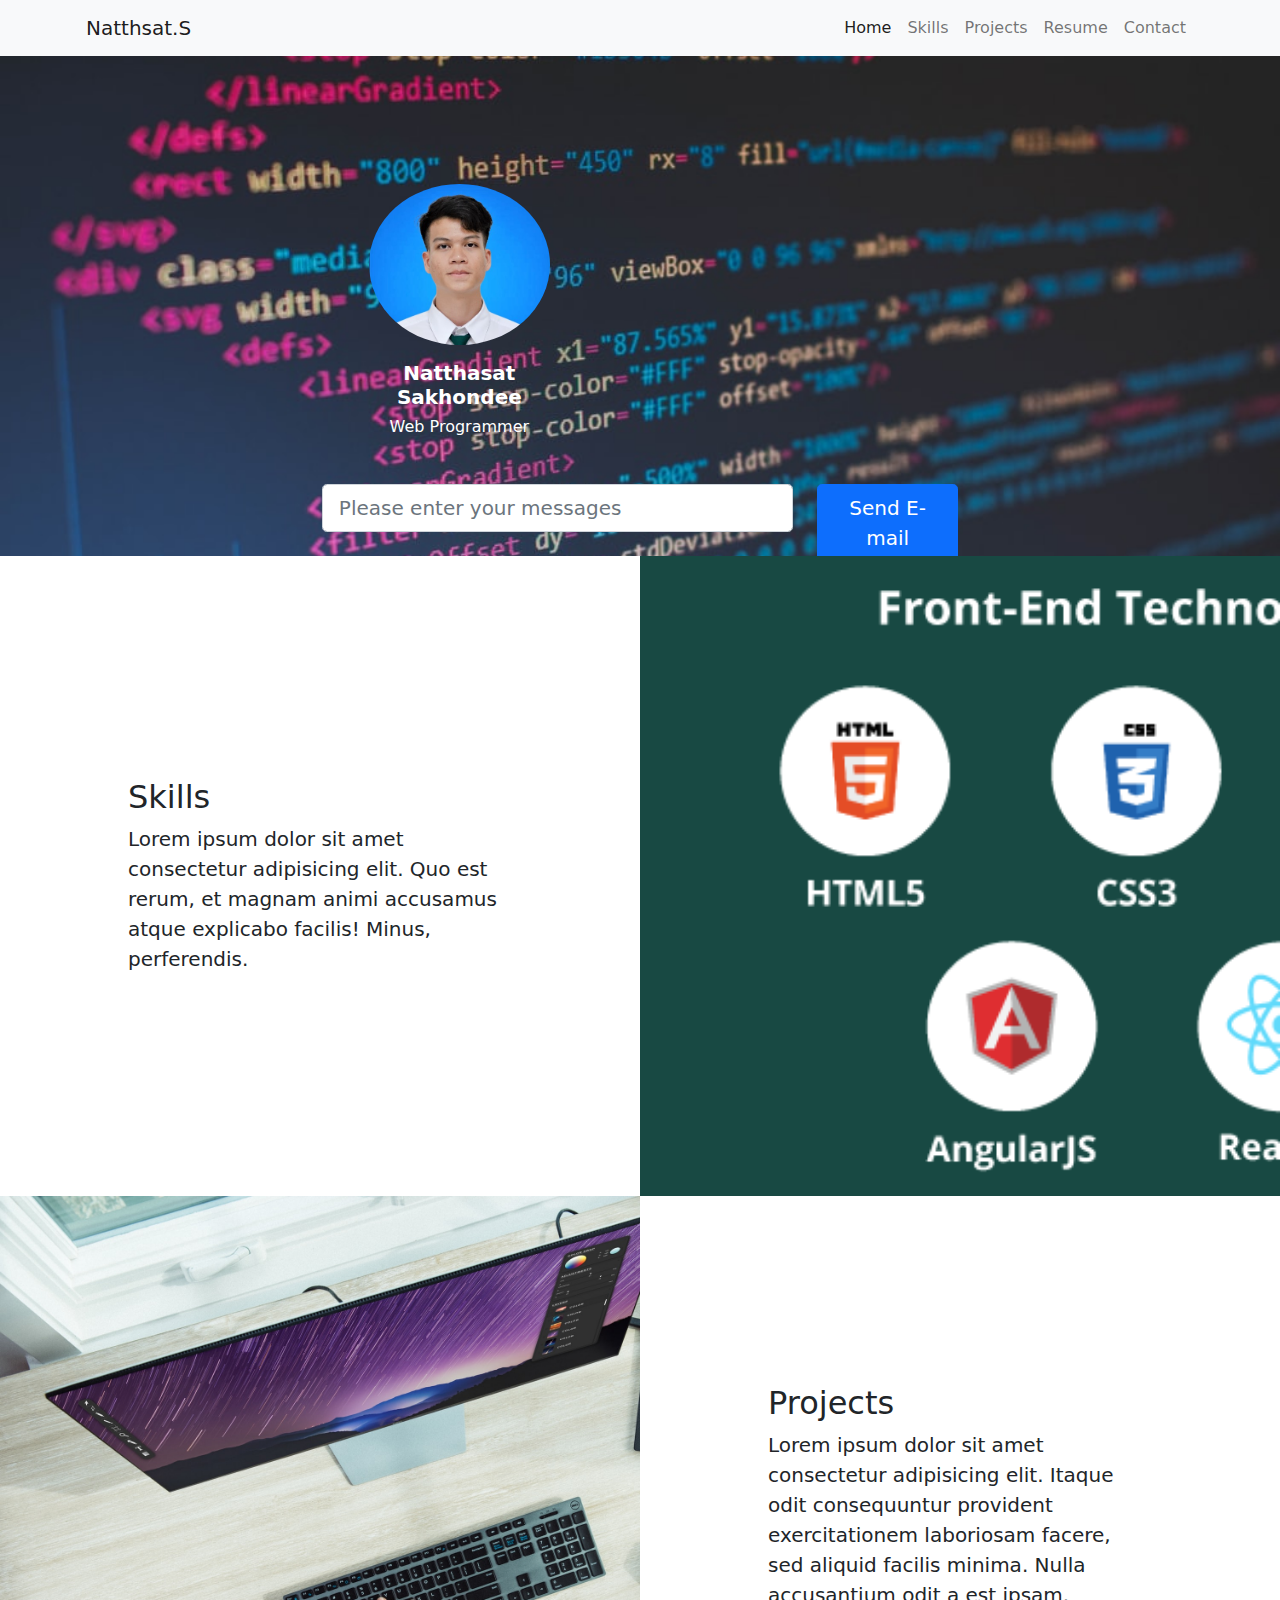
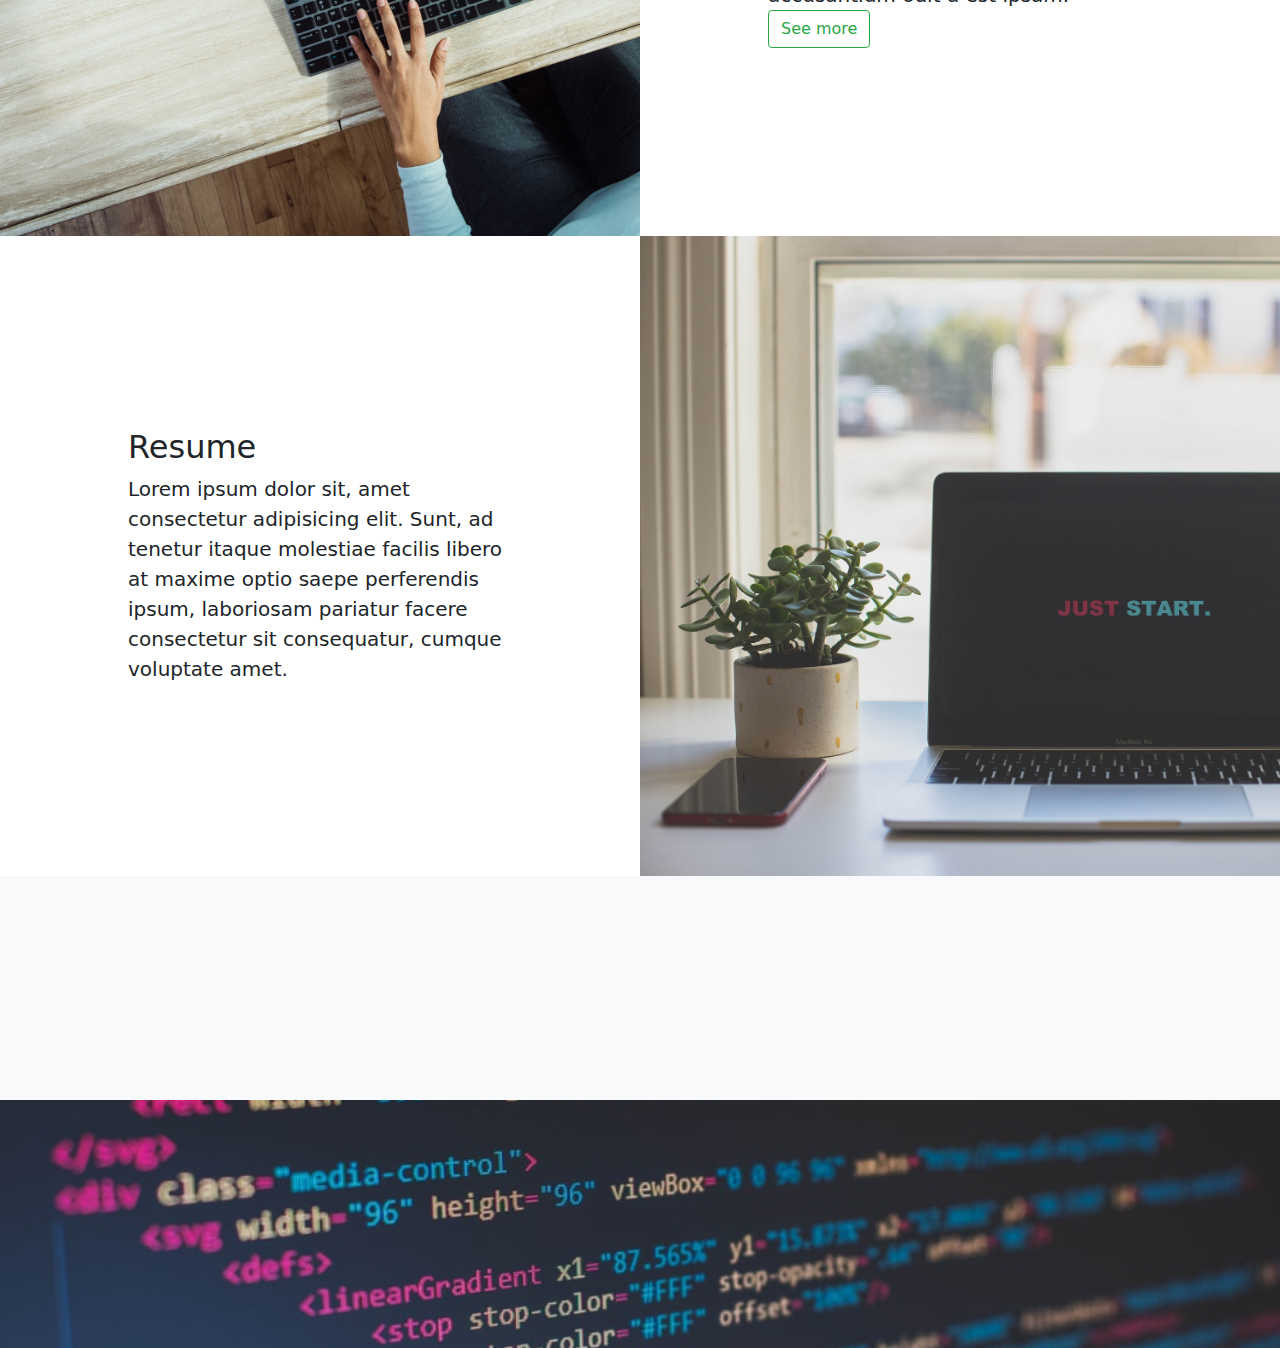
<file: index.html>
<!DOCTYPE html>
<html lang="en">

<head>
  <meta charset="UTF-8">
  <meta name="viewport" content="width=device-width, initial-scale=1.0">
  <title>Portfolio</title>

  <link rel="stylesheet" href="css/bootstrap.min.css">
  <link rel="stylesheet" href="css/custom.css">

</head>

<body>

  <!-- Navbar  -->
  <nav class="navbar navbar-expand-lg navbar-light bg-light">
    <div class="container">
      <a href="index.html" class="navbar-brand">Natthsat.S</a>
      <button class="navbar-toggler" type="button" data-toggle="collapse" data-target="#navbarToggler">
        <span class="navbar-toggler-icon"></span>
      </button>

      <div class="collapse navbar-collapse" id="navbarToggler">
        <ul class="navbar-nav ml-auto mb-2 mb-lg-0">
          <li class="nav-item">
            <a href="#" class="nav-link active" aria-current="page">Home</a>
          </li>
          <li class="nav-item">
            <a href="#" class="nav-link">Skills</a>
          </li>
          <li class="nav-item">
            <a href="#" class="nav-link">Projects</a>
          </li>
          <li class="nav-item">
            <a href="#" class="nav-link">Resume</a>
          </li>
          <li class="nav-item">
            <a href="#" class="nav-link">Contact</a>
          </li>
        </ul>
      </div>
    </div>
  </nav>

  <!-- Header -->
  <header class="text-white text-center">
    <div class="container">
      <div class="row">
        <div class="col-xl-6 mx-auto">
          <h1 class="mb-5">
            <div class="col-lg-4">
              <div class="testimonials-item mx-auto mb-5 mb-lg-0">
                <img src="img/profile.jpg" class="img-fluid rounded-circle mb-3" alt="">
                <h5><strong>Natthasat Sakhondee</strong></h5>
                <h6>Web Programmer</h6>
              </div>
            </div>
          </h1>
        </div>

        <div class="col-md-10 col-lg-8 col-xl-7 mx-auto">
          <form action="">
            <div class="row d-flex">
              <div class="col-12 col-md-9 mb-2 mb-md-0">
                <input type="email" class="form-control form-control-lg" placeholder="Please enter your messages">
              </div>
              <div class="col-12 col-md-3">
                <button type="submit" class="btn btn-block btn-lg btn-primary">Send E-mail</button>
              </div>
            </div>
          </form>
        </div>
      </div>
    </div>
  </header>

  <section class="showcase">
    <div class="container-fluid p-0">
      <div class="row g-0">
        <div class="col-lg-6 order-lg-2 text-white showcase-img" style="background-image: url('img/skill1.png');">
        </div>
        <div class="col-lg-6 order-lg-1 my-auto showcase-text">
          <h2>Skills</h2>
          <p class="lead mb-0">Lorem ipsum dolor sit amet consectetur adipisicing elit. Quo est rerum, et magnam animi
            accusamus atque explicabo facilis! Minus, perferendis.</p>
        </div>
      </div>

      <div class="row g-0">
        <div class="col-lg-6 text-white showcase-img" style="background-image: url('img/showcase-2.jpg');"></div>
        <div class="col-lg-6 my-auto showcase-text">
          <h2>Projects</h2>
          <p class="lead mb-0">Lorem ipsum dolor sit amet consectetur adipisicing elit. Itaque odit consequuntur
            provident exercitationem laboriosam facere, sed aliquid facilis minima. Nulla accusantium odit a est ipsam.
          </p>
          <button type="button" class="btn btn-outline-success">See more</button>
        </div>
      </div>

      <div class="row g-0">
        <div class="col-lg-6 order-lg-2 text-white showcase-img" style="background-image: url('img/showcase-3.jpg');">
        </div>
        <div class="col-lg-6 order-lg-1 my-auto showcase-text">
          <h2>Resume</h2>
          <p class="lead mb-0">Lorem ipsum dolor sit, amet consectetur adipisicing elit. Sunt, ad tenetur itaque
            molestiae facilis libero at maxime optio saepe perferendis ipsum, laboriosam pariatur facere consectetur sit
            consequatur, cumque voluptate amet.</p>
        </div>
      </div>
    </div>
  </section>
  <section class="testimonials text-center bg-light">

  </section>

  <!-- Call to Action -->
  <section class="call-to-action text-white text-center">
    <div class="container">
      <div class="row">
        <div class="col-xl-9 mx-auto">
          <h2 class="mb-4"></h2>
        </div>


      </div>
    </div>
  </section>




  <script src="js/bootstrap.min.js"></script>
</body>

</html>
</file>
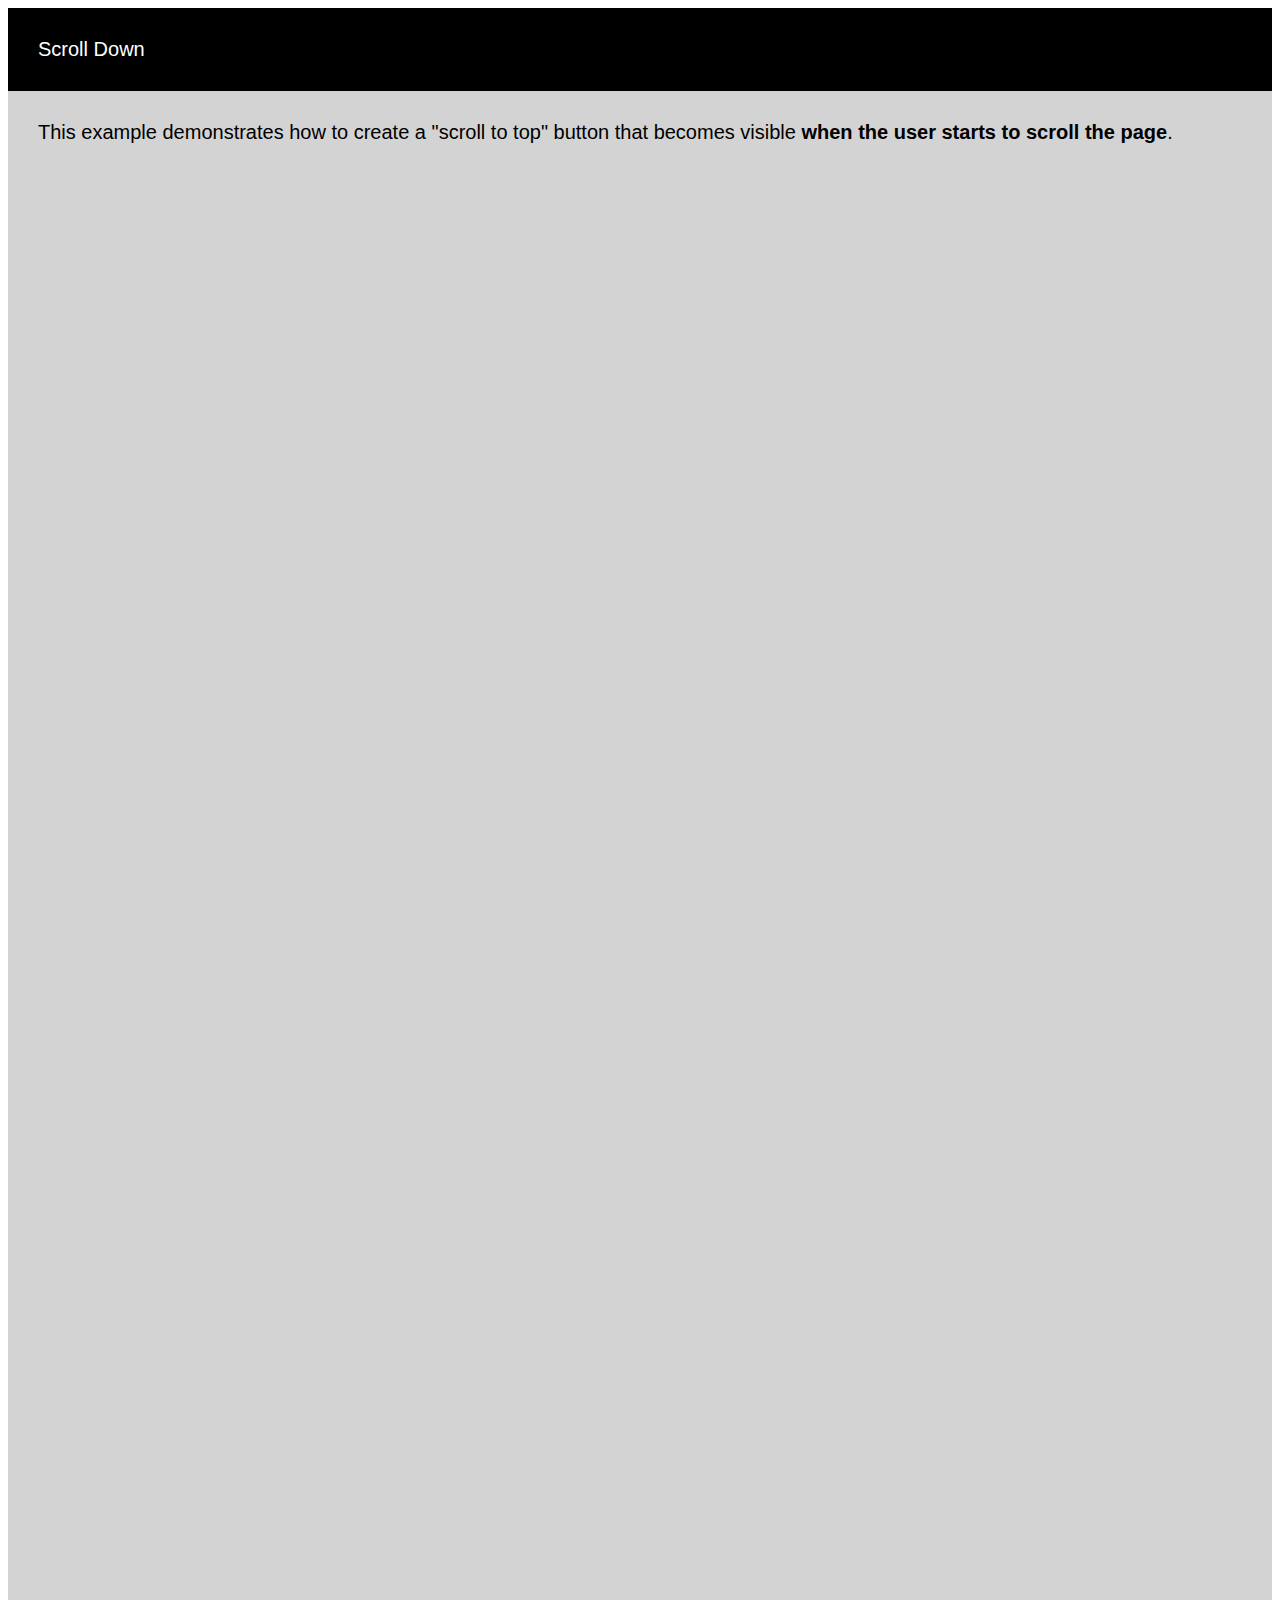
<file: top.html>
<!DOCTYPE html>
<html>
<head>
<meta name="viewport" content="width=device-width, initial-scale=1">
<style>
body {
  font-family: Arial, Helvetica, sans-serif;
  font-size: 20px;
}

#myBtn {
  display: none;
  position: fixed;
  bottom: 20px;
  right: 30px;
  z-index: 99;
  font-size: 18px;
  border: none;
  outline: none;
  background-color: red;
  color: white;
  cursor: pointer;
  padding: 15px;
  border-radius: 4px;
}

#myBtn:hover {
  background-color: #555;
}
</style>
</head>
<body>

<button onclick="topFunction()" id="myBtn" title="Go to top">Top</button>

<div style="background-color:black;color:white;padding:30px">Scroll Down</div>
<div style="background-color:lightgrey;padding:30px 30px 2500px">This example demonstrates how to create a "scroll to top" button that becomes visible 
  <strong>when the user starts to scroll the page</strong>.</div>

<script>
//Get the button
var mybutton = document.getElementById("myBtn");

// When the user scrolls down 20px from the top of the document, show the button
window.onscroll = function() {scrollFunction()};

function scrollFunction() {
  if (document.body.scrollTop > 20 || document.documentElement.scrollTop > 20) {
    mybutton.style.display = "block";
  } else {
    mybutton.style.display = "none";
  }
}

// When the user clicks on the button, scroll to the top of the document
function topFunction() {
  document.body.scrollTop = 0;
  document.documentElement.scrollTop = 0;
}
</script>

</body>
</html>
</file>
<file: css/custom.css>
header {
    background: url('../img/code.jpg') no-repeat center center;
    background-size: cover;
    padding-top: 8rem;
    padding-bottom: 8rem;
    height: 500px;
}

.features-icons {
    padding-top: 5rem;
    padding-bottom: 5rem;
}

.features-icons-icon {
    font-size: 3rem;
    margin-bottom: 1rem;
    color: #0080ff;
}

.showcase-img {
    background-size: cover;
    min-height: 40rem;
}

.showcase-text {
    padding: 8rem;
}

.testimonials {
    padding-top: 7rem;
    padding-bottom: 7rem;
    
}

.testimonials .testimonials-item img {
    max-width: 12rem;
    box-shadow: 0 5px 5px #adb5bd;
    
}

.call-to-action {
    background: url("../img/code.jpg") no-repeat center center;
    background-size: cover;
    padding-top: 7rem;
    padding-bottom: 7rem;
}

footer {
    padding-top: 4rem;
    padding-bottom: 4rem;
}

@media screen and (max-width: 360px) {
    .showcase-text {
        padding: 4rem;
    }

    .showcase-img {
        min-height: 15rem;
    }
}
</file>
